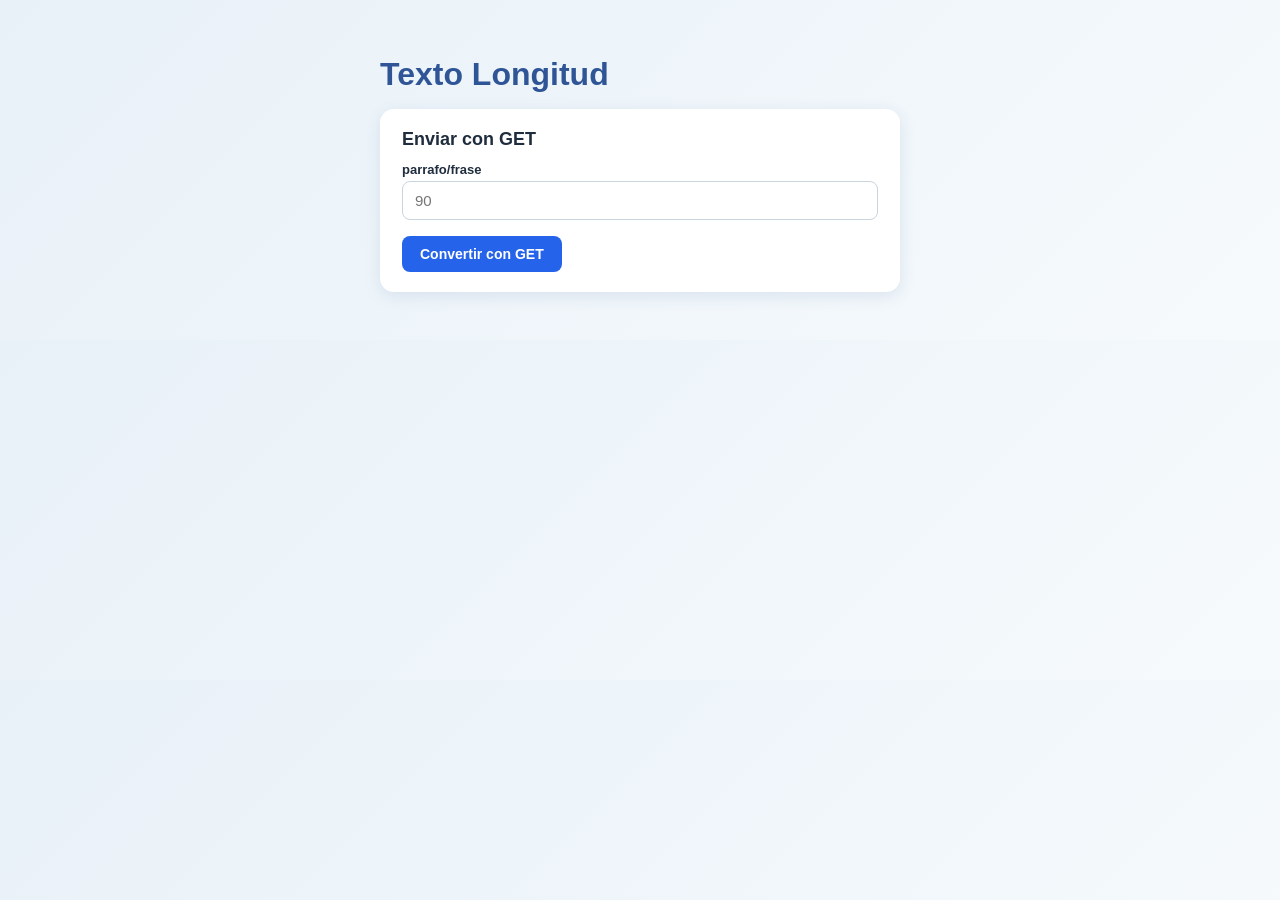
<file: EXAMEN/conversor-proyecto/conversor-proyecto/conversor/index.html>
<!DOCTYPE html>
<html lang="es">
<head>
  <meta charset="UTF-8">
  <meta name="viewport" content="width=device-width, initial-scale=1">
  <title>Conversor kg → lbs e IMC</title>
  <link rel="stylesheet" href="style.css">
</head>
<body>
  <main class="grid">
    <h1>Texto Longitud</h1>
    <p class="sub"></p>

    <section class="card">
      <h2>Enviar con GET</h2>
      <form action="ConversorServlet" method="get">
        <label>parrafo/frase</label>
        <input type="text" name="valor" placeholder="90" required>
        </select>
        <button class="btn azul-btn" type="submit">Convertir con GET</button>
      </form>
    </section>
  </main>
</body>
</html>
</file>
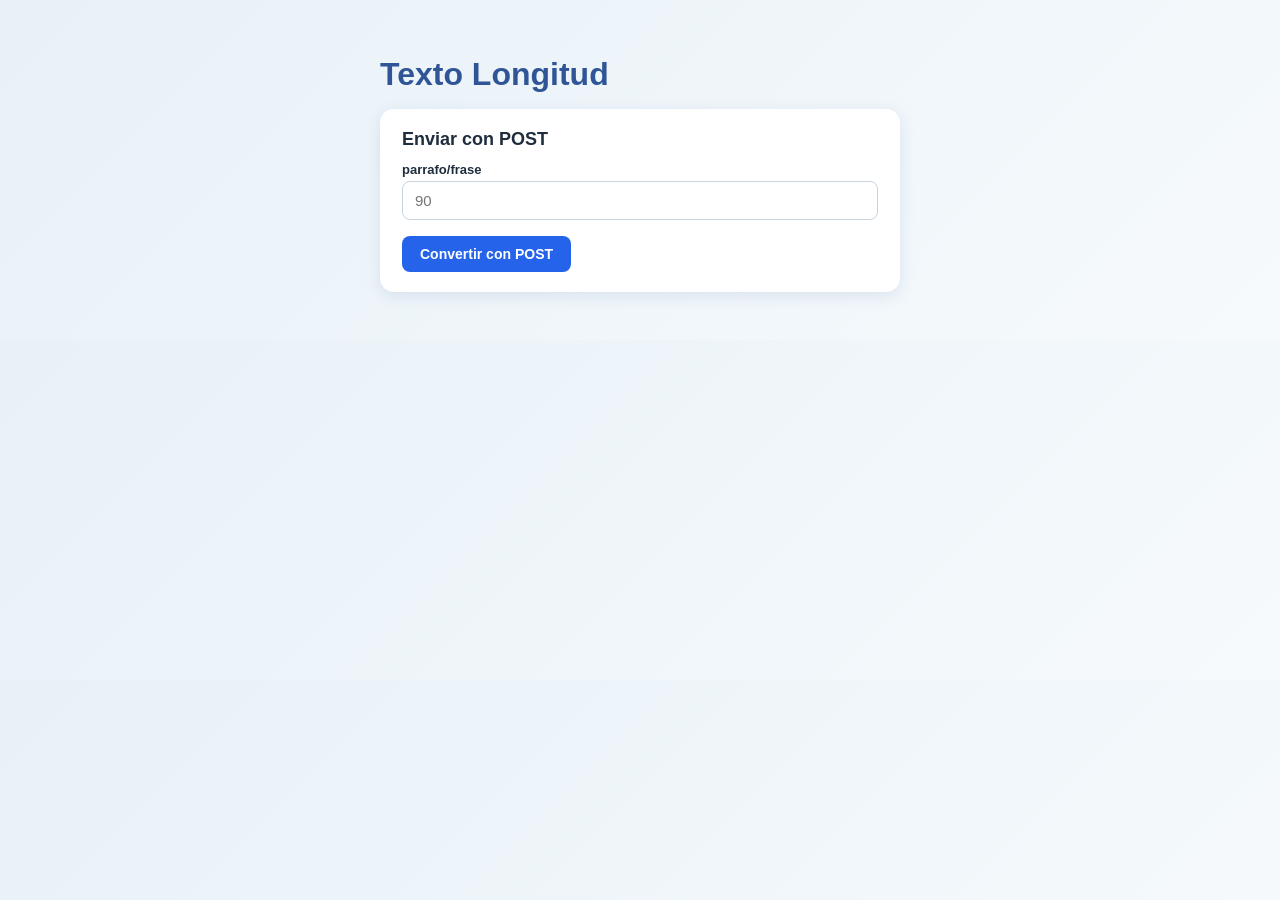
<file: EXAMEN/conversor-proyecto/conversor-proyecto/conversor/indice.html>
<!DOCTYPE html>
<html lang="es">
<head>
  <meta charset="UTF-8">
  <meta name="viewport" content="width=device-width, initial-scale=1">
  <title>X</title>
  <link rel="stylesheet" href="style.css">
</head>
<body>
  <main class="grid">
    <h1>Texto Longitud</h1>
    <p class="sub"></p>

    <section class="card">
      <h2>Enviar con POST</h2>
      <form action="CalculadoraServlet" method="post">
        <label>parrafo/frase</label>
        <input type="text" name="valor" placeholder="90" required>
        </select>
        <button class="btn azul-btn" type="submit">Convertir con POST</button>
      </form>
    </section>
  </main>
</body>
</html>
</file>
<file: EXAMEN/conversor-proyecto/conversor-proyecto/conversor/style.css>
* { box-sizing: border-box; }
body {
  margin: 0; padding: 32px 16px;
  font-family: "Segoe UI", Arial, sans-serif;
  background: linear-gradient(135deg, #e8f1f8, #f6fafc);
  color: #1f2d3d;
}
.grid { max-width: 520px; margin: 0 auto; }
h1 { color: #2f5597; margin: 24px 0 4px; }
h2 { margin: 0 0 12px; font-size: 18px; }
.sub { color: #5b6b7b; margin-top: 0; }
.card {
  background: #fff; border-radius: 14px; padding: 20px 22px;
  box-shadow: 0 4px 16px rgba(47, 85, 151, .12);
  margin: 16px auto;
}
main.card { max-width: 520px; margin-top: 40px; }
label { display: block; font-size: 13px; font-weight: 600; margin: 10px 0 4px; }
input, select {
  width: 100%; padding: 10px 12px; font-size: 15px;
  border: 1px solid #c9d4df; border-radius: 8px;
}
.btn {
  display: inline-block; margin-top: 16px; padding: 10px 18px;
  border: 0; border-radius: 8px; font-size: 14px; font-weight: 600;
  color: #fff; background: #2f5597; text-decoration: none; cursor: pointer;
}
.azul-btn { background: #2563eb; }
.verde-btn { background: #15803d; }
.op { font-size: 18px; background: #f1f5f9; padding: 10px 14px; border-radius: 8px; }
.metodo { color: #5b6b7b; font-size: 13px; margin-top: 0; }
.error { color: #b91c1c; font-weight: 600; }
.badge { padding: 4px 12px; border-radius: 999px; font-weight: 700; color: #fff; }
.azul { background: #2563eb; }
.verde { background: #15803d; }
.naranja { background: #d97706; }
.rojo { background: #b91c1c; }
</file>
